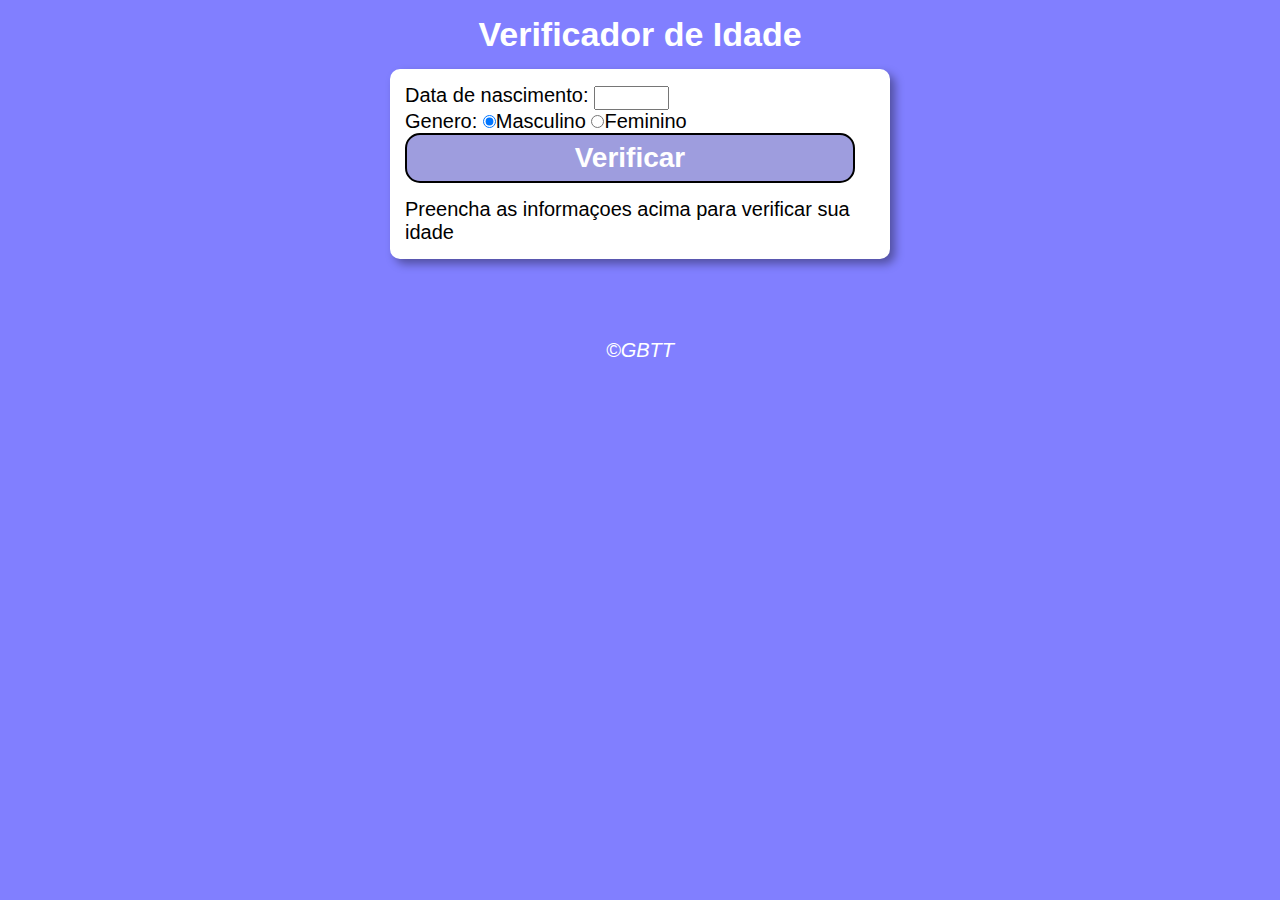
<file: index.html>
<!DOCTYPE html>
<html lang="en">
<head>
    <meta charset="UTF-8">
    <meta name="viewport" content="width=device-width, initial-scale=1.0">
    <link rel="stylesheet" href="css/styles.css">
    <title>Exercicio JS</title>
</head>
<body>
    <header>
        <h1 id="titulo">Verificador de Idade</h1>
    </header>
    <section>
        <div>
            <p>
                Data de nascimento:
                <input type="number" name="datanascimento" id="datanascimento">
            </p>
            <p>Genero:
                <input type="radio" name="radsex" id="masc" checked><label for="masc">Masculino</label>
                <input type="radio" name="radsex" id="fem"><label for="fem">Feminino</label>
            </p>
            <input id="verificar" type="button" value="Verificar" onclick="verificar()">
        </div>
        <div id="res">Preencha as informaçoes acima para verificar sua idade</div>
    </section>
    <footer>
        <p>&copy;GBTT</p>
    </footer>

    <script src="js/script.js"></script>
</body>
</html>
</file>
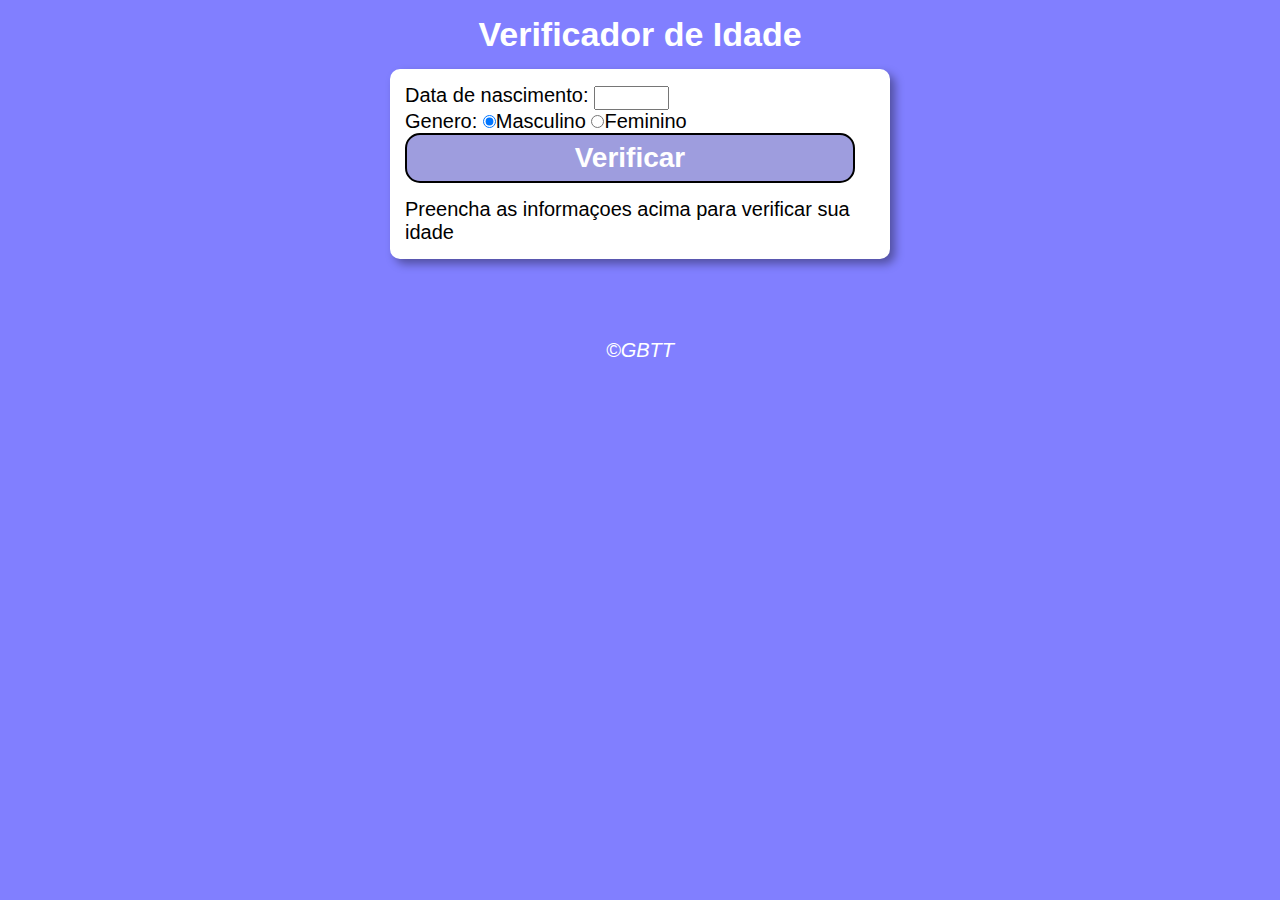
<file: exjs.html>
<!DOCTYPE html>
<html lang="en">
<head>
    <meta charset="UTF-8">
    <meta name="viewport" content="width=device-width, initial-scale=1.0">
    <link rel="stylesheet" href="./styles.css">
    <title>Exercicio JS</title>
</head>
<body>
    <header>
        <h1 id="titulo">Verificador de Idade</h1>
    </header>
    <section>
        <div>
            <p>
                Data de nascimento:
                <input type="number" name="datanascimento" id="datanascimento">
            </p>
            <p>Genero:
                <input type="radio" name="radsex" id="masc" checked><label for="masc">Masculino</label>
                <input type="radio" name="radsex" id="fem"><label for="fem">Feminino</label>
            </p>
            <input id="verificar" type="button" value="Verificar" onclick="verificar()">
        </div>
        <div id="res">Preencha as informaçoes acima para verificar sua idade</div>
    </section>
    <footer>
        <p>&copy;GBTT</p>
    </footer>

    <script src="script.js"></script>
</body>
</html>
</file>
<file: css/styles.css>
/* reset */
*, 
*:after,
*:before {
    margin: 0;
    padding: 0;
    box-sizing: border-box; 
}

#titulo{
    font-size: 34px;
    margin-bottom: 15px;
}
body{
    background-color: rgb(129, 127, 255);
    font: normal 15pt arial;
}

#datanascimento{
    width:75px;
    line-height: 20px;
}

section{
    background-color: white;
    border-radius: 10px;
    padding: 15px;
    width:500px;
    margin:auto;
    box-shadow: 5px 5px 10px rgba(0, 0, 0, 0.371);
}

#imagemrepresentativa{
    width: 450px;
}

#verificar{
    width: 450px;
    height: 50px;
    font-size: 28px;
    font-weight: 700;
    background-color: rgb(158, 157, 222);
    color: white;
    border-radius: 15px;
    border: 2px solid black;
    margin-bottom: 15px;
}

#verificar:hover{
    background-color: rgb(157, 222, 203);
}

header,
footer{
    padding:15px 0 0;
    text-align: center;
    color:white;
}

footer{
    font-style: italic;
    height: 125px;
}

footer p{
    margin-top:65px;
}

/* media query */
@media only screen and (max-width:1000px){
    #titulo{
        font-size: 24px;
        padding: 10px 0 10px 0;
    }
    p{
        padding-bottom: 5px;
    }
    #imagemrepresentativa{
        width: 90vw;
    }
    section{
        padding: 15px;
        width:100vw;
        margin:auto;
        box-shadow: 5px 5px 10px rgba(0, 0, 0, 0.371);
    }
    
    #verificar{
        width: 90vw;
    }
}
</file>
<file: styles.css>
/* reset */
*, 
*:after,
*:before {
    margin: 0;
    padding: 0;
    box-sizing: border-box; 
}

#titulo{
    font-size: 34px;
    margin-bottom: 15px;
}
body{
    background-color: rgb(129, 127, 255);
    font: normal 15pt arial;
}

#datanascimento{
    width:75px;
    line-height: 20px;
}

section{
    background-color: white;
    border-radius: 10px;
    padding: 15px;
    width:500px;
    margin:auto;
    box-shadow: 5px 5px 10px rgba(0, 0, 0, 0.371);
}

#imagemrepresentativa{
    width: 450px;
}

#verificar{
    width: 450px;
    height: 50px;
    font-size: 28px;
    font-weight: 700;
    background-color: rgb(158, 157, 222);
    color: white;
    border-radius: 15px;
    border: 2px solid black;
    margin-bottom: 15px;
}

#verificar:hover{
    background-color: rgb(157, 222, 203);
}

header,
footer{
    padding:15px 0 0;
    text-align: center;
    color:white;
}

footer{
    font-style: italic;
    height: 125px;
}

footer p{
    margin-top:65px;
}

/* media query */
@media only screen and (max-width:1000px){
    #titulo{
        font-size: 24px;
        padding: 10px 0 10px 0;
    }
    p{
        padding-bottom: 5px;
    }
    #imagemrepresentativa{
        width: 90vw;
    }
    section{
        padding: 15px;
        width:100vw;
        margin:auto;
        box-shadow: 5px 5px 10px rgba(0, 0, 0, 0.371);
    }
    
    #verificar{
        width: 90vw;
    }
}
</file>
